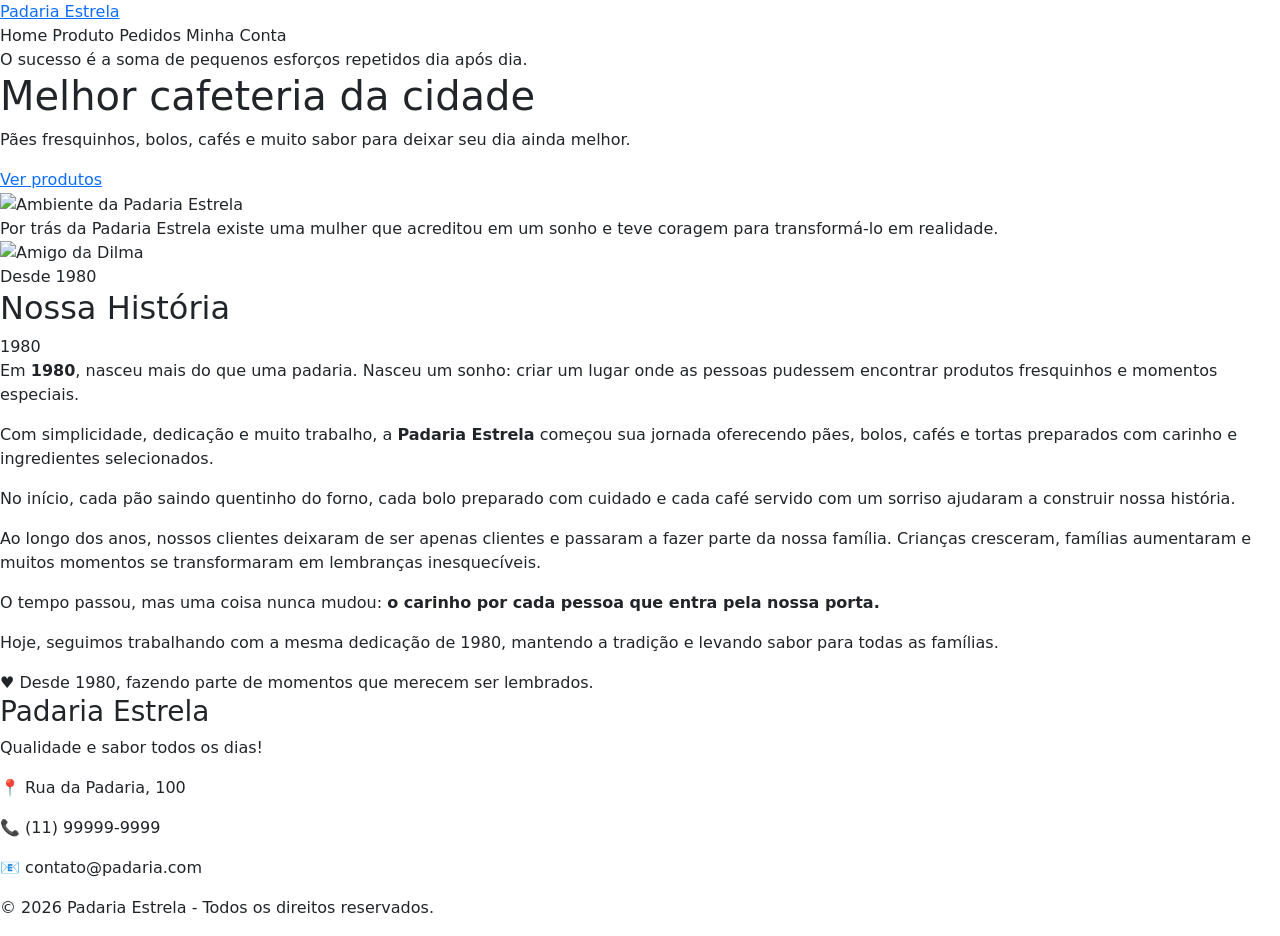
<file: src/main/resources/templates/index.html>
<!DOCTYPE html>
<html lang="pt-BR" xmlns:th="http://www.thymeleaf.org">

<head>
    <meta charset="UTF-8">
    <meta name="viewport" content="width=device-width, initial-scale=1.0">

    <title>Padaria Estrela</title>

    <!-- CSS -->
    <link rel="stylesheet" th:href="@{/css/style.css}">

    <!-- Bootstrap CSS -->
    <link href="https://cdn.jsdelivr.net/npm/bootstrap@5.3.3/dist/css/bootstrap.min.css"
          rel="stylesheet">
</head>

<body>

<!-- CABEÇALHO -->
<header class="cabecalho">

    <!-- Logo -->
    <a th:href="@{/}" class="logo">
        Padaria Estrela
    </a>

    <!-- MENU -->
    <nav class="menu">

        <a th:href="@{/}">
            Home
        </a>

        <a th:href="@{/gestao/produtos}">
            Produto
        </a>

        <a th:href="@{/gestao/pedidos}">
            Pedidos
        </a>

        <a th:href="@{/gestao/login}">
            Minha Conta
        </a>

    </nav>

</header>


<main>

    <!-- =========================
         SEÇÃO PRINCIPAL
    ========================== -->

    <section id="home" class="destaque">

        <div class="destaque-texto">

                <span class="subtitulo">
                    O sucesso é a soma de pequenos esforços repetidos dia após dia.
                </span>

            <h1>
                Melhor cafeteria da cidade
            </h1>

            <p>
                Pães fresquinhos, bolos, cafés e muito sabor
                para deixar seu dia ainda melhor.
            </p>

            <a href="#produtos" class="botao">
                Ver produtos
            </a>

        </div>


        <div class="destaque-imagem">

            <img th:src="@{/img/dilma.webp}"
                 alt="Ambiente da Padaria Estrela">

        </div>

    </section>


    <!-- =========================
         CARROSSEL
    ========================== -->

    <section id="produtos" class="area-carrossel">

            <span class="subtitulo">
                Por trás da Padaria Estrela existe uma mulher que acreditou em um sonho e teve coragem para transformá-lo em realidade.
            </span>


        <div id="carouselPadaria"
             class="carousel slide carousel-fade"
             data-bs-ride="carousel">


            <!-- INDICADORES -->

            <div class="carousel-indicators">

                <button type="button"
                        data-bs-target="#carouselPadaria"
                        data-bs-slide-to="0"
                        class="active"
                        aria-current="true"
                        aria-label="Café">
                </button>

                <button type="button"
                        data-bs-target="#carouselPadaria"
                        data-bs-slide-to="1"
                        aria-label="Bolo">
                </button>

                <button type="button"
                        data-bs-target="#carouselPadaria"
                        data-bs-slide-to="2"
                        aria-label="Torta">
                </button>

            </div>


            <!-- SLIDES -->

            <div class="carousel-inner">


                <!-- SLIDE 1 -->

                <div class="carousel-item active">

                    <img th:src="@{/img/eu.jpg}"
                         class="d-block w-100"
                         alt="Amigo da Dilma">

                    <div class="carousel-caption">

                        <h3>
                            Dilma
                        </h3>

                        <p>
                            Com as próprias mãos, muito trabalho e um coração cheio de esperança, construiu uma história que atravessa gerações.
                        </p>

                    </div>

                </div>


                <!-- SLIDE 2 -->

                <div class="carousel-item">

                    <img th:src="@{/img/comendo.jpg}"
                         class="d-block w-100"
                         alt="Bolo fresquinho">

                    <div class="carousel-caption">

                        <h3></h3>

                        <p>
                            Hoje, cada pão, cada bolo e cada café carregam um pouco dessa história.
                        </p>

                    </div>

                </div>


                <!-- SLIDE 3 -->

                <div class="carousel-item">

                    <img th:src="@{/img/dilma-premio-economia.webp}"
                         class="d-block w-100"
                         alt="Torta doce">

                    <div class="carousel-caption">

                        <h3>
                            🥧 13
                        </h3>

                        <p>
                            Não construímos apenas uma padaria. Construímos um lugar onde famílias se encontram, histórias são compartilhadas e momentos se tornam memórias.
                        </p>

                    </div>

                </div>

            </div>


            <!-- BOTÃO ANTERIOR -->

            <button class="carousel-control-prev"
                    type="button"
                    data-bs-target="#carouselPadaria"
                    data-bs-slide="prev">

                    <span class="carousel-control-prev-icon"
                          aria-hidden="true">
                    </span>

                <span class="visually-hidden">
                        Anterior
                    </span>

            </button>


            <!-- BOTÃO PRÓXIMO -->

            <button class="carousel-control-next"
                    type="button"
                    data-bs-target="#carouselPadaria"
                    data-bs-slide="next">

                    <span class="carousel-control-next-icon"
                          aria-hidden="true">
                    </span>

                <span class="visually-hidden">
                        Próximo
                    </span>

            </button>

        </div>

    </section>


    <!-- =========================
         HISTÓRIA DA PADARIA
    ========================== -->

    <section id="historia" class="area-historia">

            <span class="subtitulo">
                Desde 1980
            </span>

        <h2>
            Nossa História
        </h2>


        <div class="historia-card">


            <div class="ano-historia">
                1980
            </div>


            <div class="historia-texto">

                <p>
                    Em <strong>1980</strong>, nasceu mais do que uma padaria.
                    Nasceu um sonho: criar um lugar onde as pessoas pudessem
                    encontrar produtos fresquinhos e momentos especiais.
                </p>


                <p>
                    Com simplicidade, dedicação e muito trabalho, a
                    <strong>Padaria Estrela</strong> começou sua jornada
                    oferecendo pães, bolos, cafés e tortas preparados com
                    carinho e ingredientes selecionados.
                </p>


                <p>
                    No início, cada pão saindo quentinho do forno, cada bolo
                    preparado com cuidado e cada café servido com um sorriso
                    ajudaram a construir nossa história.
                </p>


                <p>
                    Ao longo dos anos, nossos clientes deixaram de ser apenas
                    clientes e passaram a fazer parte da nossa família.
                    Crianças cresceram, famílias aumentaram e muitos momentos
                    se transformaram em lembranças inesquecíveis.
                </p>


                <p>
                    O tempo passou, mas uma coisa nunca mudou:
                    <strong>
                        o carinho por cada pessoa que entra pela nossa porta.
                    </strong>
                </p>


                <p>
                    Hoje, seguimos trabalhando com a mesma dedicação de 1980,
                    mantendo a tradição e levando sabor para todas as famílias.
                </p>


                <div class="frase-historia">

                    <span>♥</span>

                    Desde 1980, fazendo parte de momentos que merecem ser lembrados.

                </div>

            </div>

        </div>

    </section>

</main>


<!-- =========================
     RODAPÉ
========================== -->

<footer>

    <h3>
        Padaria Estrela
    </h3>

    <p>
        Qualidade e sabor todos os dias!
    </p>

    <p>
        📍 Rua da Padaria, 100
    </p>

    <p>
        📞 (11) 99999-9999
    </p>

    <p>
        📧 contato@padaria.com
    </p>

    <p>
        © 2026 Padaria Estrela - Todos os direitos reservados.
    </p>

</footer>


<!-- Bootstrap JavaScript -->

<script src="https://cdn.jsdelivr.net/npm/bootstrap@5.3.3/dist/js/bootstrap.bundle.min.js">
</script>

</body>

</html>
</file>
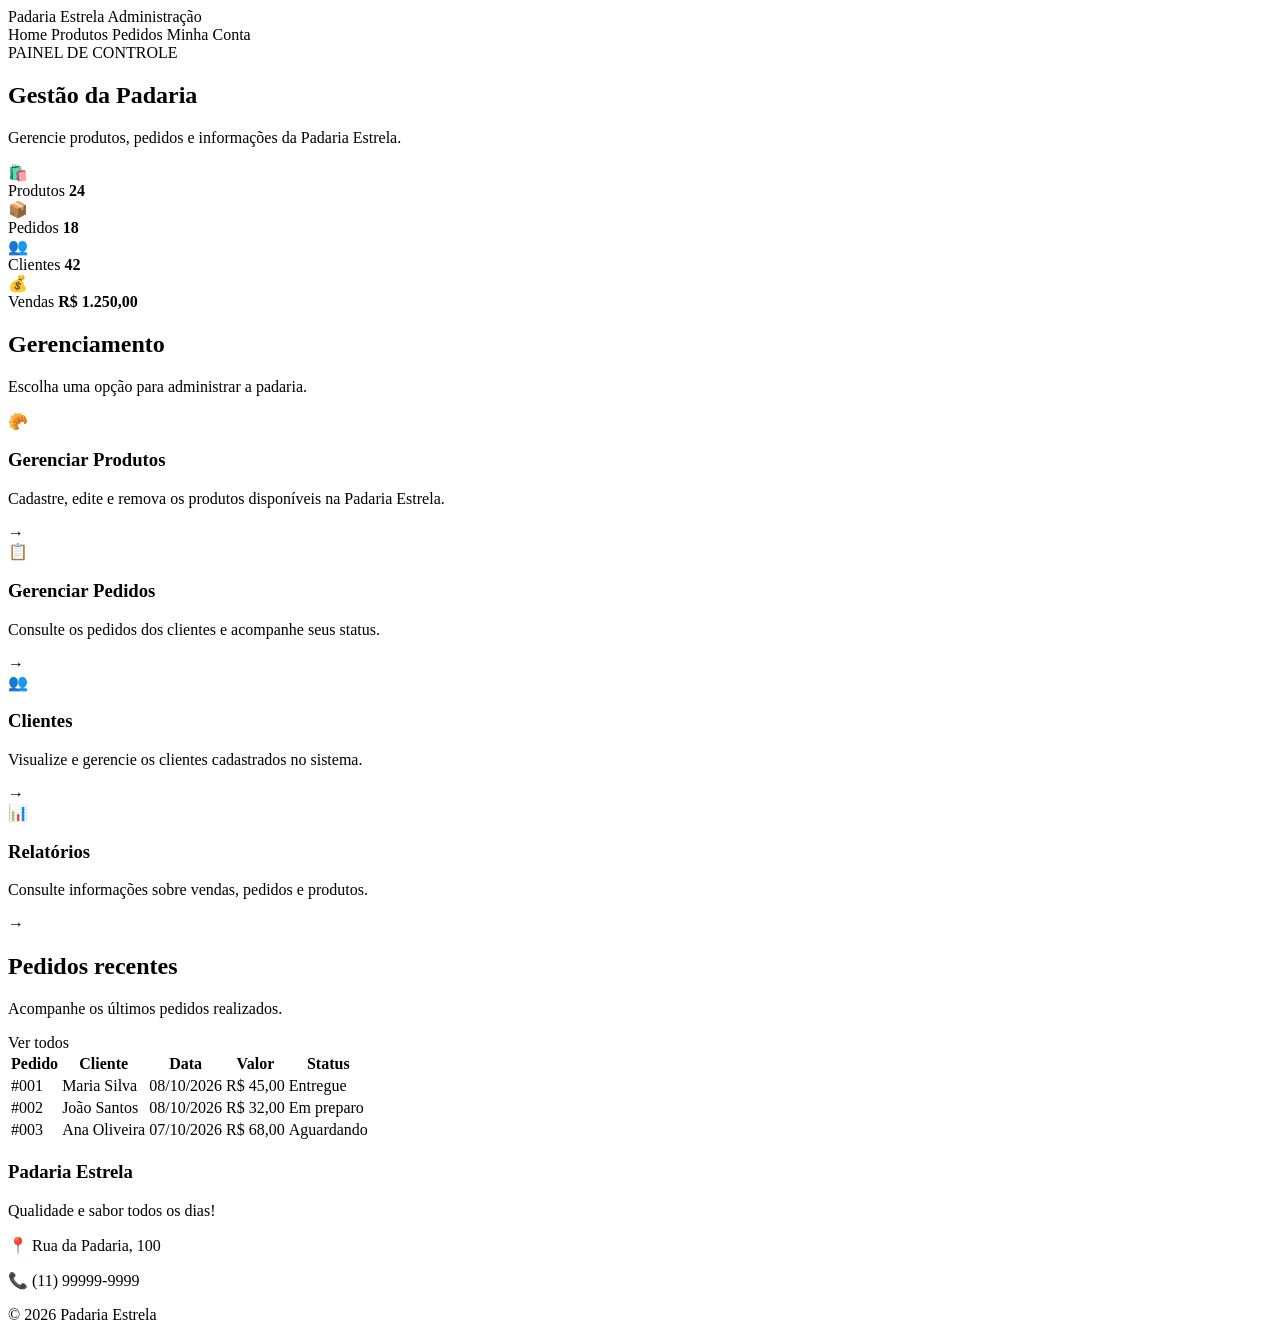
<file: src/main/resources/templates/gestao/gestao.html>
<!DOCTYPE html>
<html lang="pt-BR" xmlns:th="http://www.thymeleaf.org">

<head>
    <meta charset="UTF-8">
    <meta name="viewport" content="width=device-width, initial-scale=1.0">

    <title>Administração - Padaria Estrela</title>

    <link rel="stylesheet" th:href="@{/css/administracao.css}">
</head>

<body>

<!-- CABEÇALHO -->

<header class="cabecalho">

    <div class="logo-area">
        <a th:href="@{/}" class="logo">
            Padaria Estrela
        </a>

        <span class="admin-texto">
                Administração
            </span>
    </div>

    <nav class="menu">

        <a th:href="@{/}">
            Home
        </a>

        <a th:href="@{/gestao/produtos}">
            Produtos
        </a>

        <a th:href="@{/gestao/pedidos}">
            Pedidos
        </a>

        <a th:href="@{/gestao/login}">
            Minha Conta
        </a>

    </nav>

</header>


<!-- CONTEÚDO -->

<main class="pagina-administracao">

    <!-- TÍTULO -->

    <section class="titulo-pagina">

            <span class="subtitulo">
                PAINEL DE CONTROLE
            </span>

        <h1>
            Gestão da Padaria
        </h1>

        <p>
            Gerencie produtos, pedidos e informações
            da Padaria Estrela.
        </p>

    </section>


    <!-- CARDS DE RESUMO -->

    <section class="resumo">

        <div class="card-resumo">

            <div class="icone">
                🛍️
            </div>

            <div>
                    <span>
                        Produtos
                    </span>

                <strong>
                    24
                </strong>
            </div>

        </div>


        <div class="card-resumo">

            <div class="icone">
                📦
            </div>

            <div>
                    <span>
                        Pedidos
                    </span>

                <strong>
                    18
                </strong>
            </div>

        </div>


        <div class="card-resumo">

            <div class="icone">
                👥
            </div>

            <div>
                    <span>
                        Clientes
                    </span>

                <strong>
                    42
                </strong>
            </div>

        </div>


        <div class="card-resumo">

            <div class="icone">
                💰
            </div>

            <div>
                    <span>
                        Vendas
                    </span>

                <strong>
                    R$ 1.250,00
                </strong>
            </div>

        </div>

    </section>


    <!-- ÁREA DE GESTÃO -->

    <section class="area-gestao">

        <h2>
            Gerenciamento
        </h2>

        <p class="descricao">
            Escolha uma opção para administrar a padaria.
        </p>


        <div class="cards-gestao">


            <!-- PRODUTOS -->

            <a th:href="@{/gestao/produtos}" class="card-gestao">

                <div class="icone-card">
                    🥐
                </div>

                <div class="conteudo-card">

                    <h3>
                        Gerenciar Produtos
                    </h3>

                    <p>
                        Cadastre, edite e remova os produtos
                        disponíveis na Padaria Estrela.
                    </p>

                </div>

                <span class="seta">
                        →
                    </span>

            </a>


            <!-- PEDIDOS -->

            <a th:href="@{/gestao/pedidos}" class="card-gestao">

                <div class="icone-card">
                    📋
                </div>

                <div class="conteudo-card">

                    <h3>
                        Gerenciar Pedidos
                    </h3>

                    <p>
                        Consulte os pedidos dos clientes
                        e acompanhe seus status.
                    </p>

                </div>

                <span class="seta">
                        →
                    </span>

            </a>


            <!-- CLIENTES -->

            <a th:href="@{/gestao/clientes}" class="card-gestao">

                <div class="icone-card">
                    👥
                </div>

                <div class="conteudo-card">

                    <h3>
                        Clientes
                    </h3>

                    <p>
                        Visualize e gerencie os clientes
                        cadastrados no sistema.
                    </p>

                </div>

                <span class="seta">
                        →
                    </span>

            </a>


            <!-- RELATÓRIOS -->

            <a th:href="@{/gestao/relatorios}" class="card-gestao">

                <div class="icone-card">
                    📊
                </div>

                <div class="conteudo-card">

                    <h3>
                        Relatórios
                    </h3>

                    <p>
                        Consulte informações sobre vendas,
                        pedidos e produtos.
                    </p>

                </div>

                <span class="seta">
                        →
                    </span>

            </a>

        </div>

    </section>


    <!-- PEDIDOS RECENTES -->

    <section class="pedidos-recentes">

        <div class="cabecalho-secao">

            <div>
                <h2>
                    Pedidos recentes
                </h2>

                <p>
                    Acompanhe os últimos pedidos realizados.
                </p>
            </div>

            <a th:href="@{/gestao/pedidos}" class="link-ver-todos">
                Ver todos
            </a>

        </div>


        <div class="tabela-container">

            <table>

                <thead>

                <tr>

                    <th>
                        Pedido
                    </th>

                    <th>
                        Cliente
                    </th>

                    <th>
                        Data
                    </th>

                    <th>
                        Valor
                    </th>

                    <th>
                        Status
                    </th>

                </tr>

                </thead>


                <tbody>

                <tr>

                    <td>
                        #001
                    </td>

                    <td>
                        Maria Silva
                    </td>

                    <td>
                        08/10/2026
                    </td>

                    <td>
                        R$ 45,00
                    </td>

                    <td>
                                <span class="status entregue">
                                    Entregue
                                </span>
                    </td>

                </tr>


                <tr>

                    <td>
                        #002
                    </td>

                    <td>
                        João Santos
                    </td>

                    <td>
                        08/10/2026
                    </td>

                    <td>
                        R$ 32,00
                    </td>

                    <td>
                                <span class="status preparando">
                                    Em preparo
                                </span>
                    </td>

                </tr>


                <tr>

                    <td>
                        #003
                    </td>

                    <td>
                        Ana Oliveira
                    </td>

                    <td>
                        07/10/2026
                    </td>

                    <td>
                        R$ 68,00
                    </td>

                    <td>
                                <span class="status aguardando">
                                    Aguardando
                                </span>
                    </td>

                </tr>

                </tbody>

            </table>

        </div>

    </section>

</main>


<!-- RODAPÉ -->

<footer>

    <h3>
        Padaria Estrela
    </h3>

    <p>
        Qualidade e sabor todos os dias!
    </p>

    <p>
        📍 Rua da Padaria, 100
    </p>

    <p>
        📞 (11) 99999-9999
    </p>

    <p>
        © 2026 Padaria Estrela
    </p>

</footer>

</body>

</html>
</file>
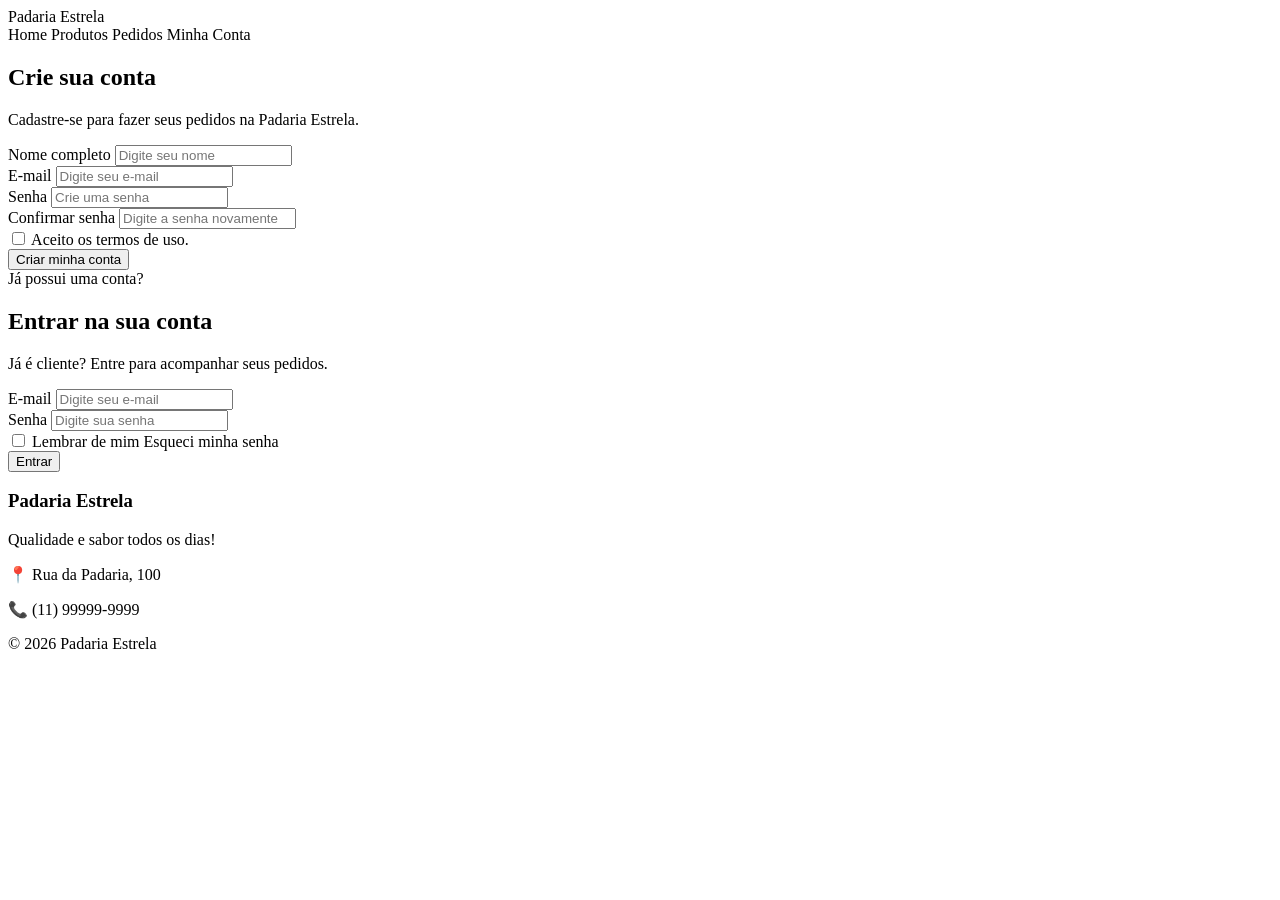
<file: src/main/resources/templates/gestao/login.html>
<!DOCTYPE html>
<html lang="pt-BR" xmlns:th="http://www.thymeleaf.org">

<head>
    <meta charset="UTF-8">
    <meta name="viewport" content="width=device-width, initial-scale=1.0">

    <title>Minha Conta - Padaria Estrela</title>

    <link rel="stylesheet" th:href="@{/css/login.css}">
</head>

<body>

<!-- CABEÇALHO -->

<header>

    <a th:href="@{/}" class="logo">
        Padaria Estrela
    </a>

    <nav class="menu">

        <a th:href="@{/}">
            Home
        </a>

        <a th:href="@{/gestao/produtos}">
            Produtos
        </a>

        <a th:href="@{/gestao/pedidos}">
            Pedidos
        </a>

        <a th:href="@{/gestao/login}">
            Minha Conta
        </a>

    </nav>

</header>


<!-- CONTEÚDO -->

<main class="pagina-conta">

    <div class="conta-container">


        <!-- CRIAR CONTA -->

        <section class="cadastro-box">

            <div class="titulo-conta">

                <h1>Crie sua conta</h1>

                <p>
                    Cadastre-se para fazer seus pedidos
                    na Padaria Estrela.
                </p>

            </div>


            <form th:action="@{/gestao/cadastro}" method="post">

                <div class="campo">

                    <label for="nome">
                        Nome completo
                    </label>

                    <input
                            type="text"
                            id="nome"
                            name="nome"
                            placeholder="Digite seu nome"
                            required
                    >

                </div>


                <div class="campo">

                    <label for="email">
                        E-mail
                    </label>

                    <input
                            type="email"
                            id="email"
                            name="email"
                            placeholder="Digite seu e-mail"
                            required
                    >

                </div>


                <div class="campo">

                    <label for="senha">
                        Senha
                    </label>

                    <input
                            type="password"
                            id="senha"
                            name="senha"
                            placeholder="Crie uma senha"
                            required
                    >

                </div>


                <div class="campo">

                    <label for="confirmar-senha">
                        Confirmar senha
                    </label>

                    <input
                            type="password"
                            id="confirmar-senha"
                            name="confirmarSenha"
                            placeholder="Digite a senha novamente"
                            required
                    >

                </div>


                <div class="termos">

                    <label>

                        <input
                                type="checkbox"
                                name="termos"
                                required
                        >

                        Aceito os termos de uso.

                    </label>

                </div>


                <button
                        type="submit"
                        class="botao-principal">

                    Criar minha conta

                </button>

            </form>

        </section>


        <!-- DIVISÃO -->

        <div class="divisao">

            <span>Já possui uma conta?</span>

        </div>


        <!-- ENTRAR -->

        <section class="login-box">

            <h2>Entrar na sua conta</h2>

            <p>
                Já é cliente? Entre para acompanhar
                seus pedidos.
            </p>


            <form th:action="@{/gestao/login}" method="post">

                <div class="campo">

                    <label for="login-email">
                        E-mail
                    </label>

                    <input
                            type="email"
                            id="login-email"
                            name="email"
                            placeholder="Digite seu e-mail"
                            required
                    >

                </div>


                <div class="campo">

                    <label for="login-senha">
                        Senha
                    </label>

                    <input
                            type="password"
                            id="login-senha"
                            name="senha"
                            placeholder="Digite sua senha"
                            required
                    >

                </div>


                <div class="opcoes-login">

                    <label>

                        <input
                                type="checkbox"
                                name="lembrar"
                        >

                        Lembrar de mim

                    </label>


                    <a th:href="@{/gestao/esqueci-senha}">
                        Esqueci minha senha
                    </a>

                </div>


                <button
                        type="submit"
                        class="botao-entrar">

                    Entrar

                </button>

            </form>

        </section>

    </div>

</main>


<!-- RODAPÉ -->

<footer>

    <h3>Padaria Estrela</h3>

    <p>
        Qualidade e sabor todos os dias!
    </p>

    <p>
        📍 Rua da Padaria, 100
    </p>

    <p>
        📞 (11) 99999-9999
    </p>

    <p>
        © 2026 Padaria Estrela
    </p>

</footer>

</body>

</html>
</file>
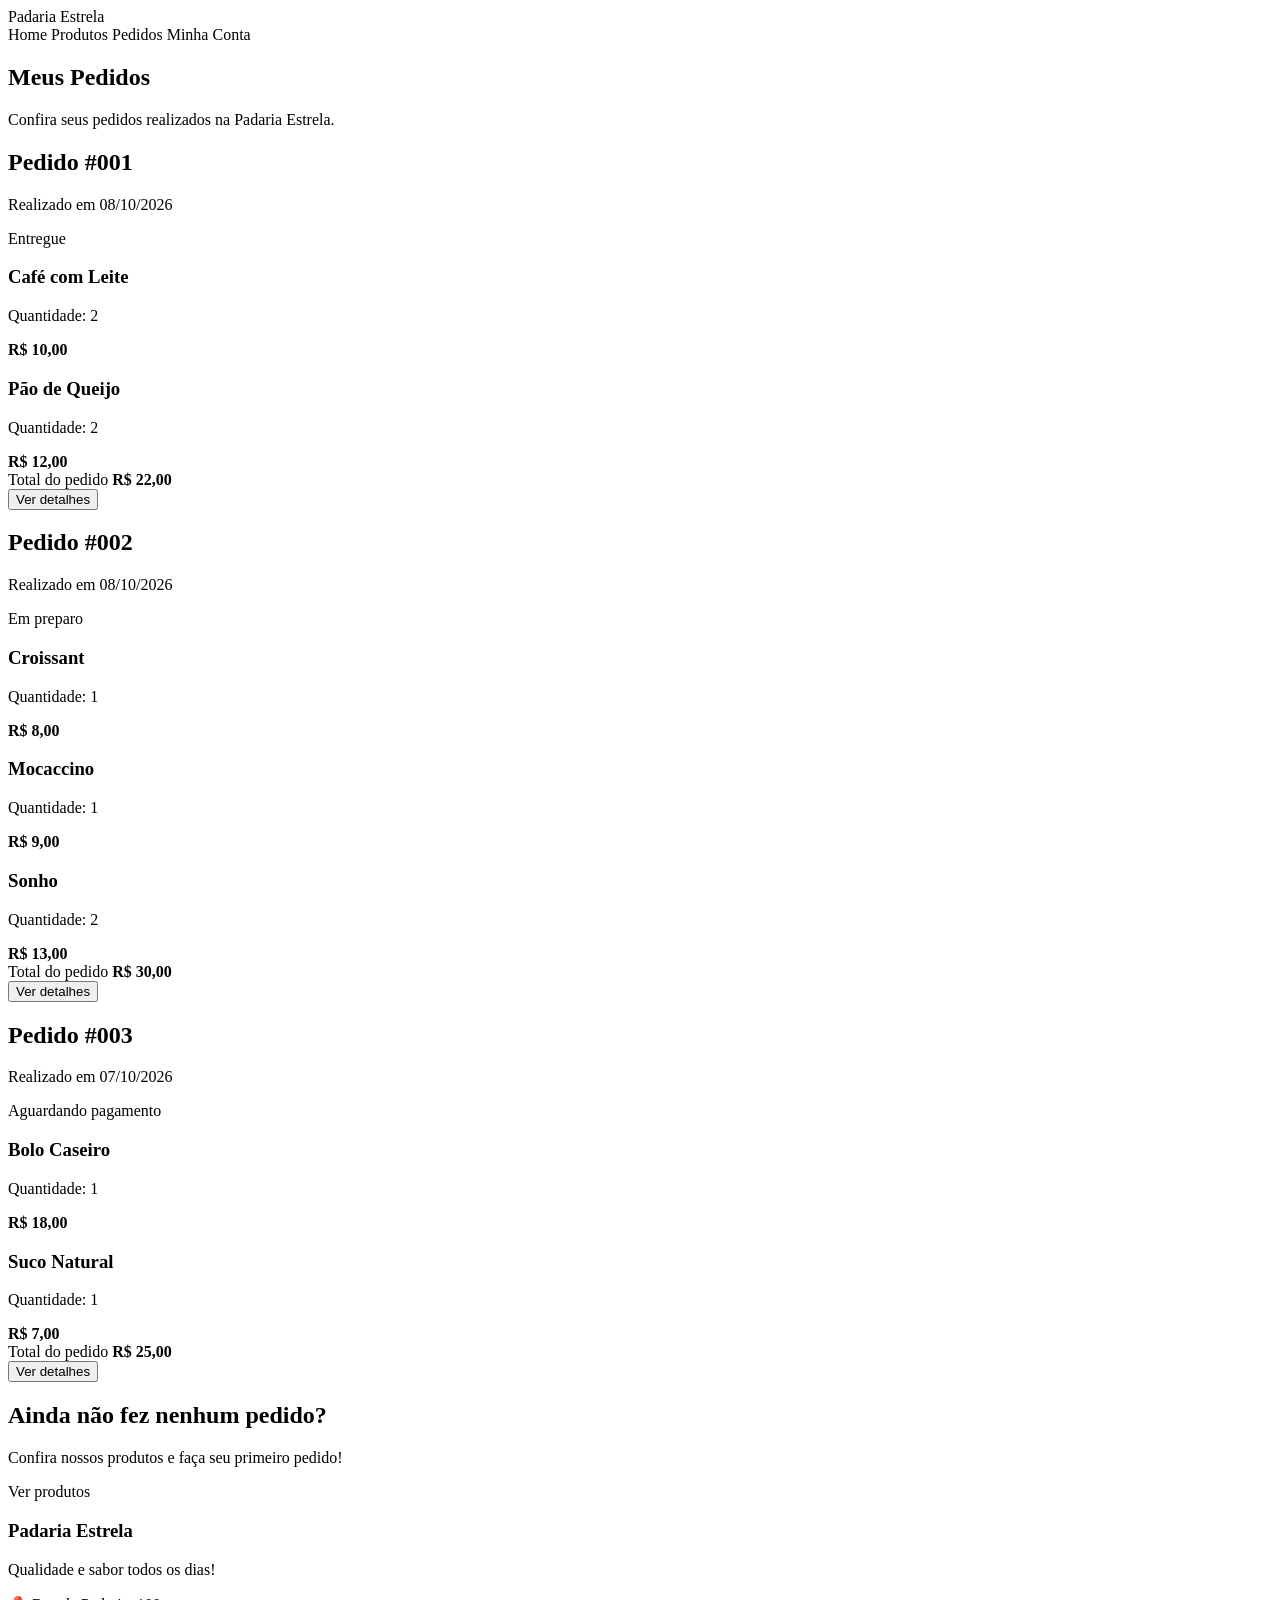
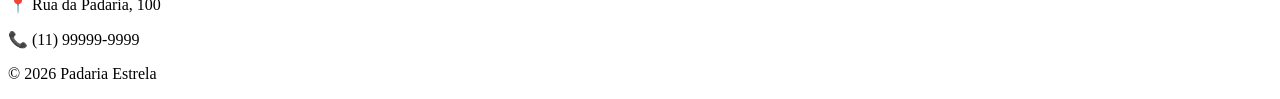
<file: src/main/resources/templates/gestao/pedidos.html>
<!DOCTYPE html>
<html lang="pt-BR" xmlns:th="http://www.thymeleaf.org">

<head>
    <meta charset="UTF-8">
    <meta name="viewport" content="width=device-width, initial-scale=1.0">

    <title>Pedidos - Padaria Estrela</title>

    <link rel="stylesheet" th:href="@{/css/pedidos.css}">
</head>

<body>

<!-- CABEÇALHO -->

<header>

    <a th:href="@{/}" class="logo">
        Padaria Estrela
    </a>

    <nav class="menu">

        <a th:href="@{/}">
            Home
        </a>

        <a th:href="@{/gestao/produtos}">
            Produtos
        </a>

        <a th:href="@{/gestao/pedidos}">
            Pedidos
        </a>

        <a th:href="@{/gestao/login}">
            Minha Conta
        </a>

    </nav>

</header>


<!-- CONTEÚDO -->

<main class="pagina-pedidos">

    <section class="titulo-pedidos">

        <h1>Meus Pedidos</h1>

        <p>
            Confira seus pedidos realizados na Padaria Estrela.
        </p>

    </section>


    <section class="lista-pedidos">


        <!-- PEDIDO 1 -->

        <div class="pedido">

            <div class="pedido-topo">

                <div>
                    <h2>Pedido #001</h2>

                    <p>
                        Realizado em 08/10/2026
                    </p>
                </div>

                <span class="status entregue">
                        Entregue
                    </span>

            </div>


            <div class="produtos-pedido">

                <div class="produto">

                    <div>
                        <h3>Café com Leite</h3>

                        <p>
                            Quantidade: 2
                        </p>
                    </div>

                    <strong>R$ 10,00</strong>

                </div>


                <div class="produto">

                    <div>
                        <h3>Pão de Queijo</h3>

                        <p>
                            Quantidade: 2
                        </p>
                    </div>

                    <strong>R$ 12,00</strong>

                </div>

            </div>


            <div class="pedido-final">

                <div>

                        <span>
                            Total do pedido
                        </span>

                    <strong>
                        R$ 22,00
                    </strong>

                </div>

                <button class="botao-detalhes">
                    Ver detalhes
                </button>

            </div>

        </div>



        <!-- PEDIDO 2 -->

        <div class="pedido">

            <div class="pedido-topo">

                <div>

                    <h2>
                        Pedido #002
                    </h2>

                    <p>
                        Realizado em 08/10/2026
                    </p>

                </div>

                <span class="status preparando">
                        Em preparo
                    </span>

            </div>


            <div class="produtos-pedido">

                <div class="produto">

                    <div>

                        <h3>
                            Croissant
                        </h3>

                        <p>
                            Quantidade: 1
                        </p>

                    </div>

                    <strong>
                        R$ 8,00
                    </strong>

                </div>


                <div class="produto">

                    <div>

                        <h3>
                            Mocaccino
                        </h3>

                        <p>
                            Quantidade: 1
                        </p>

                    </div>

                    <strong>
                        R$ 9,00
                    </strong>

                </div>


                <div class="produto">

                    <div>

                        <h3>
                            Sonho
                        </h3>

                        <p>
                            Quantidade: 2
                        </p>

                    </div>

                    <strong>
                        R$ 13,00
                    </strong>

                </div>

            </div>


            <div class="pedido-final">

                <div>

                        <span>
                            Total do pedido
                        </span>

                    <strong>
                        R$ 30,00
                    </strong>

                </div>

                <button class="botao-detalhes">
                    Ver detalhes
                </button>

            </div>

        </div>



        <!-- PEDIDO 3 -->

        <div class="pedido">

            <div class="pedido-topo">

                <div>

                    <h2>
                        Pedido #003
                    </h2>

                    <p>
                        Realizado em 07/10/2026
                    </p>

                </div>

                <span class="status aguardando">
                        Aguardando pagamento
                    </span>

            </div>


            <div class="produtos-pedido">

                <div class="produto">

                    <div>

                        <h3>
                            Bolo Caseiro
                        </h3>

                        <p>
                            Quantidade: 1
                        </p>

                    </div>

                    <strong>
                        R$ 18,00
                    </strong>

                </div>


                <div class="produto">

                    <div>

                        <h3>
                            Suco Natural
                        </h3>

                        <p>
                            Quantidade: 1
                        </p>

                    </div>

                    <strong>
                        R$ 7,00
                    </strong>

                </div>

            </div>


            <div class="pedido-final">

                <div>

                        <span>
                            Total do pedido
                        </span>

                    <strong>
                        R$ 25,00
                    </strong>

                </div>

                <button class="botao-detalhes">
                    Ver detalhes
                </button>

            </div>

        </div>


    </section>


    <!-- CASO NÃO TENHA PEDIDOS -->

    <section class="sem-pedidos">

        <h2>
            Ainda não fez nenhum pedido?
        </h2>

        <p>
            Confira nossos produtos e faça seu primeiro pedido!
        </p>

        <a th:href="@{/gestao/produtos}">
            Ver produtos
        </a>

    </section>

</main>


<!-- RODAPÉ -->

<footer>

    <h3>
        Padaria Estrela
    </h3>

    <p>
        Qualidade e sabor todos os dias!
    </p>

    <p>
        📍 Rua da Padaria, 100
    </p>

    <p>
        📞 (11) 99999-9999
    </p>

    <p>
        © 2026 Padaria Estrela
    </p>

</footer>

</body>

</html>
</file>
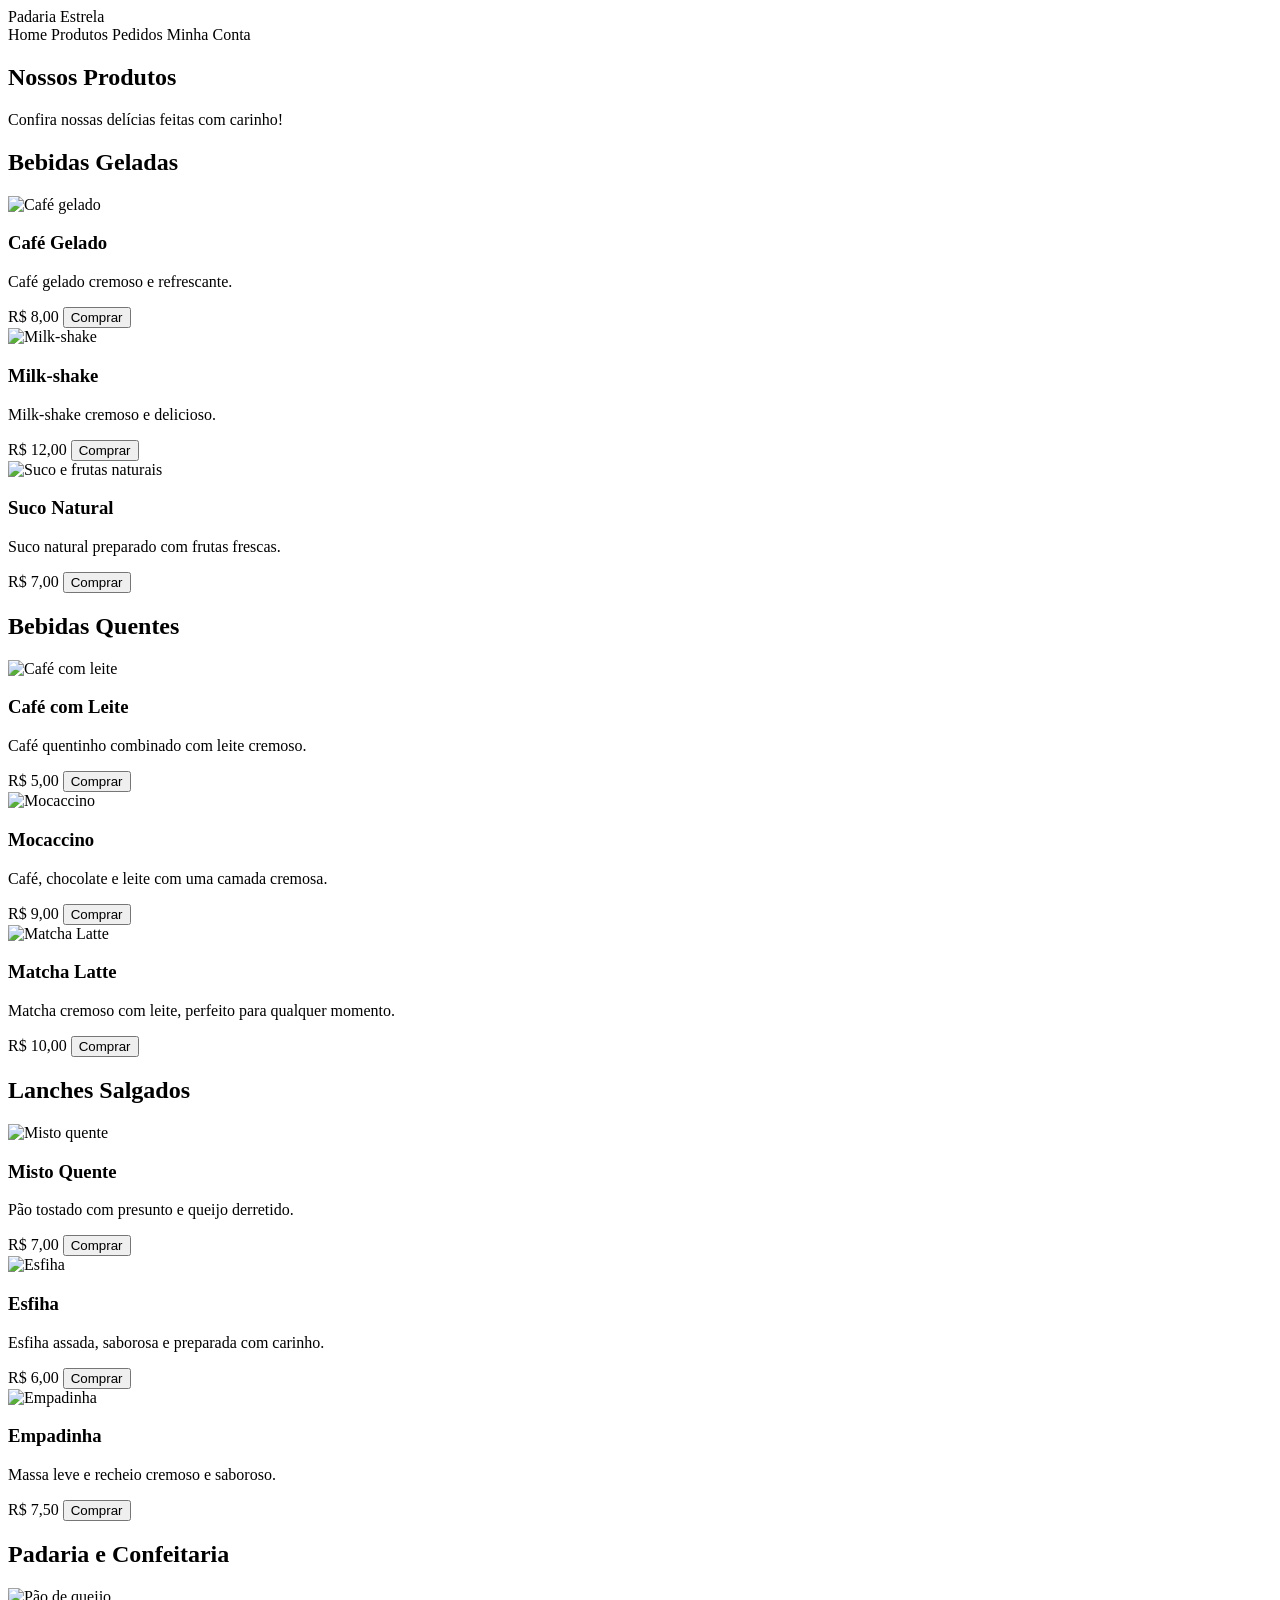
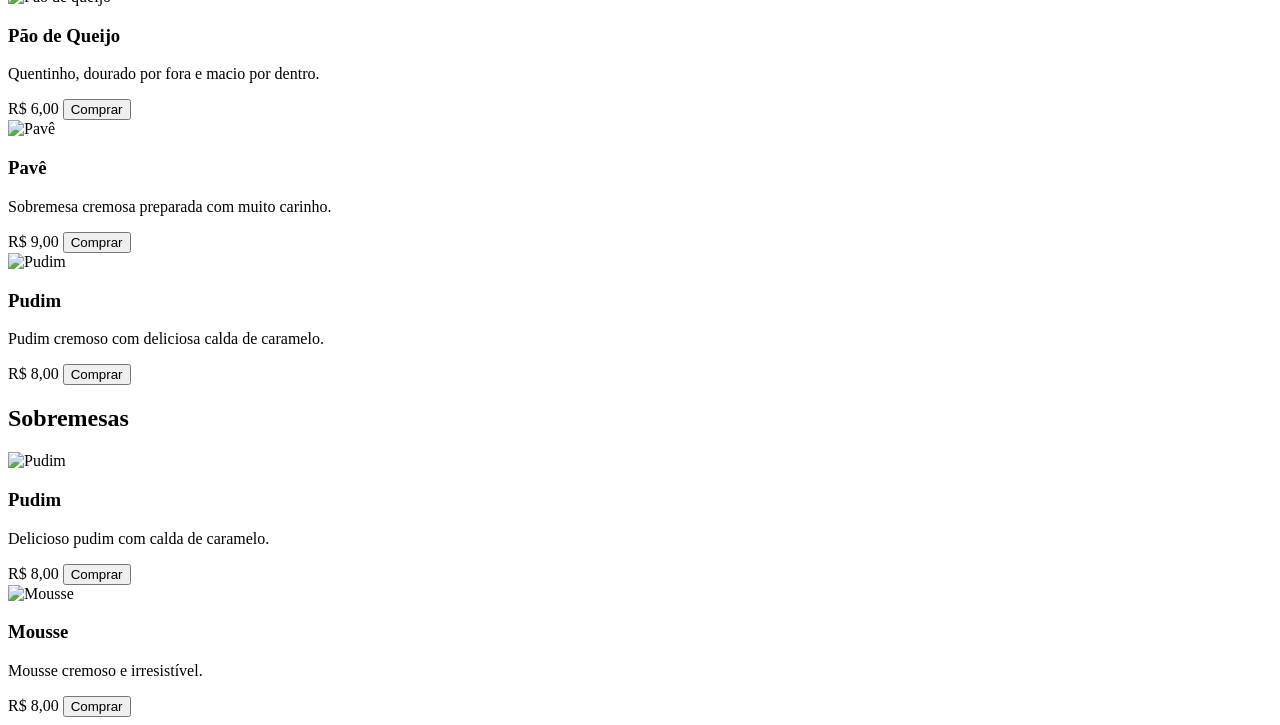
<file: src/main/resources/templates/gestao/produtos.html>
<!DOCTYPE html>
<html lang="pt-BR" xmlns:th="http://www.thymeleaf.org">

<head>
    <meta charset="UTF-8">
    <meta name="viewport" content="width=device-width, initial-scale=1.0">

    <title>Produtos - Padaria Estrela</title>

    <link rel="stylesheet" th:href="@{/css/produtos.css}">
</head>

<body>

<!-- CABEÇALHO -->

<header>

    <a th:href="@{/}" class="logo">
        Padaria Estrela
    </a>

    <nav class="menu">

        <a th:href="@{/}">
            Home
        </a>

        <a th:href="@{/gestao/produtos}">
            Produtos
        </a>

        <a th:href="@{/gestao/pedidos}">
            Pedidos
        </a>

        <a th:href="@{/gestao/login}">
            Minha Conta
        </a>

    </nav>

</header>


<main>

    <!-- TÍTULO -->

    <section class="titulo">

        <h2>
            Nossos Produtos
        </h2>

        <p>
            Confira nossas delícias feitas com carinho!
        </p>

    </section>


    <!-- =========================
         BEBIDAS GELADAS
    ========================== -->

    <section class="categoria">

        <h2>
            Bebidas Geladas
        </h2>

        <div class="produtos">


            <div class="card">

                <img
                        th:src="@{/img/cafegelado.webp}"
                        alt="Café gelado">

                <h3>
                    Café Gelado
                </h3>

                <p>
                    Café gelado cremoso e refrescante.
                </p>

                <span>
                        R$ 8,00
                    </span>

                <button type="button">
                    Comprar
                </button>

            </div>


            <div class="card">

                <img
                        th:src="@{/img/milkshake.jpg}"
                        alt="Milk-shake">

                <h3>
                    Milk-shake
                </h3>

                <p>
                    Milk-shake cremoso e delicioso.
                </p>

                <span>
                        R$ 12,00
                    </span>

                <button type="button">
                    Comprar
                </button>

            </div>


            <div class="card">

                <img
                        th:src="@{/img/saladade frutas.webp}"
                        alt="Suco e frutas naturais">

                <h3>
                    Suco Natural
                </h3>

                <p>
                    Suco natural preparado com frutas frescas.
                </p>

                <span>
                        R$ 7,00
                    </span>

                <button type="button">
                    Comprar
                </button>

            </div>

        </div>

    </section>


    <!-- =========================
         BEBIDAS QUENTES
    ========================== -->

    <section class="categoria">

        <h2>
            Bebidas Quentes
        </h2>

        <div class="produtos">


            <div class="card">

                <img
                        th:src="@{/img/cafe.png}"
                        alt="Café com leite">

                <h3>
                    Café com Leite
                </h3>

                <p>
                    Café quentinho combinado com leite cremoso.
                </p>

                <span>
                        R$ 5,00
                    </span>

                <button type="button">
                    Comprar
                </button>

            </div>


            <div class="card">

                <img
                        th:src="@{/img/mocaccino.png}"
                        alt="Mocaccino">

                <h3>
                    Mocaccino
                </h3>

                <p>
                    Café, chocolate e leite com uma camada cremosa.
                </p>

                <span>
                        R$ 9,00
                    </span>

                <button type="button">
                    Comprar
                </button>

            </div>


            <div class="card">

                <img
                        th:src="@{/img/matcha.png}"
                        alt="Matcha Latte">

                <h3>
                    Matcha Latte
                </h3>

                <p>
                    Matcha cremoso com leite, perfeito para qualquer momento.
                </p>

                <span>
                        R$ 10,00
                    </span>

                <button type="button">
                    Comprar
                </button>

            </div>

        </div>

    </section>


    <!-- =========================
         LANCHES SALGADOS
    ========================== -->

    <section class="categoria">

        <h2>
            Lanches Salgados
        </h2>

        <div class="produtos">


            <div class="card">

                <img
                        th:src="@{/img/misto.jpg}"
                        alt="Misto quente">

                <h3>
                    Misto Quente
                </h3>

                <p>
                    Pão tostado com presunto e queijo derretido.
                </p>

                <span>
                        R$ 7,00
                    </span>

                <button type="button">
                    Comprar
                </button>

            </div>


            <div class="card">

                <img
                        th:src="@{/img/esfiha.webp}"
                        alt="Esfiha">

                <h3>
                    Esfiha
                </h3>

                <p>
                    Esfiha assada, saborosa e preparada com carinho.
                </p>

                <span>
                        R$ 6,00
                    </span>

                <button type="button">
                    Comprar
                </button>

            </div>


            <div class="card">

                <img
                        th:src="@{/img/empadinha.webp}"
                        alt="Empadinha">

                <h3>
                    Empadinha
                </h3>

                <p>
                    Massa leve e recheio cremoso e saboroso.
                </p>

                <span>
                        R$ 7,50
                    </span>

                <button type="button">
                    Comprar
                </button>

            </div>

        </div>

    </section>


    <!-- =========================
         PADARIA E CONFEITARIA
    ========================== -->

    <section class="categoria">

        <h2>
            Padaria e Confeitaria
        </h2>

        <div class="produtos">


            <div class="card">

                <img
                        th:src="@{/img/po.webp}"
                        alt="Pão de queijo">

                <h3>
                    Pão de Queijo
                </h3>

                <p>
                    Quentinho, dourado por fora e macio por dentro.
                </p>

                <span>
                        R$ 6,00
                    </span>

                <button type="button">
                    Comprar
                </button>

            </div>


            <div class="card">

                <img
                        th:src="@{/img/Pave-Simples.webp}"
                        alt="Pavê">

                <h3>
                    Pavê
                </h3>

                <p>
                    Sobremesa cremosa preparada com muito carinho.
                </p>

                <span>
                        R$ 9,00
                    </span>

                <button type="button">
                    Comprar
                </button>

            </div>


            <div class="card">

                <img
                        th:src="@{/img/PUDIM.jpg}"
                        alt="Pudim">

                <h3>
                    Pudim
                </h3>

                <p>
                    Pudim cremoso com deliciosa calda de caramelo.
                </p>

                <span>
                        R$ 8,00
                    </span>

                <button type="button">
                    Comprar
                </button>

            </div>

        </div>

    </section>


    <!-- =========================
         SOBREMESAS
    ========================== -->

    <section class="categoria">

        <h2>
            Sobremesas
        </h2>

        <div class="produtos">


            <div class="card">

                <img
                        th:src="@{/img/PUDIM.jpg}"
                        alt="Pudim">

                <h3>
                    Pudim
                </h3>

                <p>
                    Delicioso pudim com calda de caramelo.
                </p>

                <span>
                        R$ 8,00
                    </span>

                <button type="button">
                    Comprar
                </button>

            </div>


            <div class="card">

                <img
                        th:src="@{/img/mouse.jpg}"
                        alt="Mousse">

                <h3>
                    Mousse
                </h3>

                <p>
                    Mousse cremoso e irresistível.
                </p>

                <span>
                        R$ 8,00
                    </span>

                <button type="button">
                    Comprar
                </button>

            </div>


        </div>

    </section>

</main>

</body>

</html>
</file>
